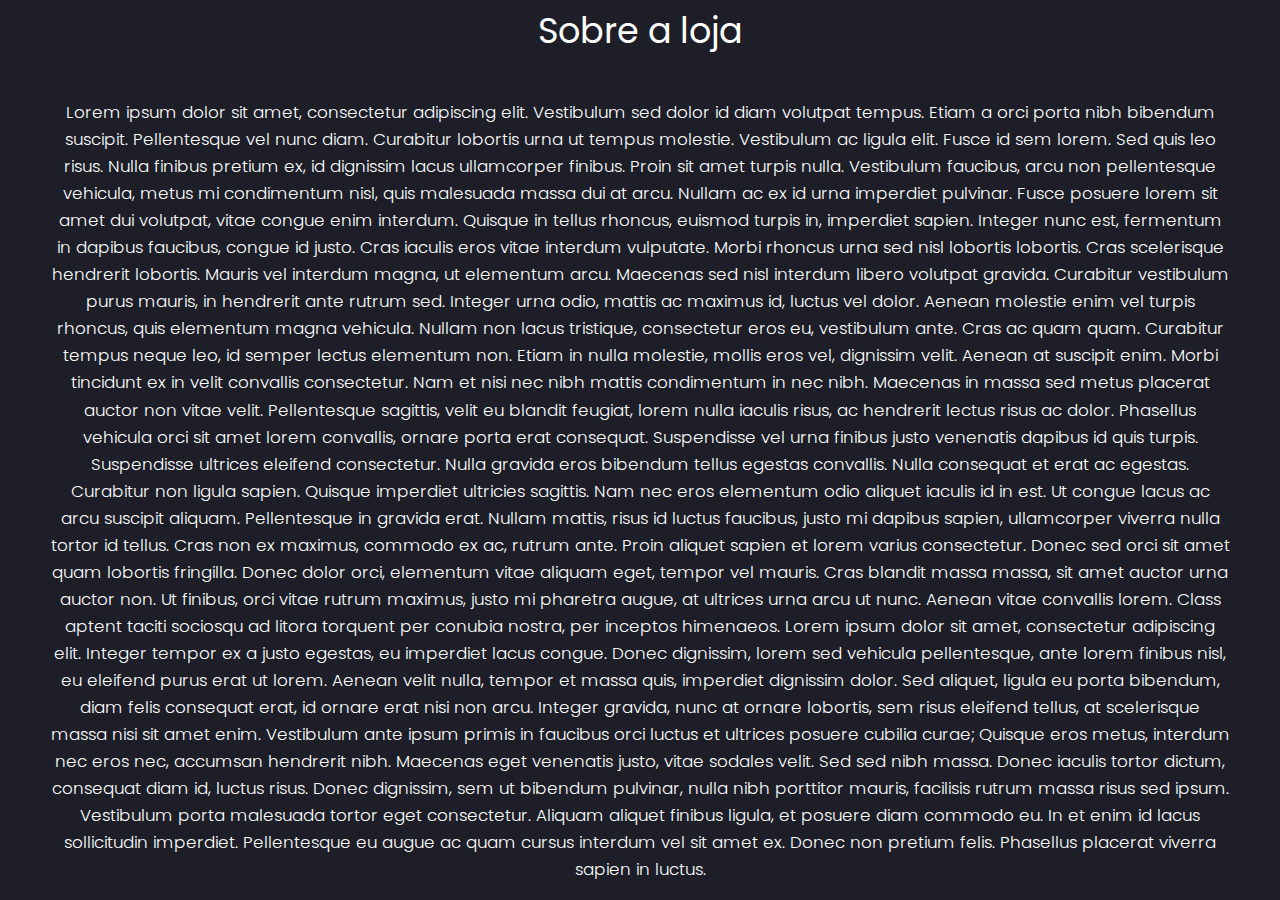
<file: informacoes/sobre.html>
<!DOCTYPE html>
<html lang="pt">
<head>
    <meta charset="UTF-8">
    <meta name="viewport" content="width=device-width, initial-scale=1, shrink-to-fit=no">
    <link rel="stylesheet" href="\css/bootstrap.min.css">
    <link rel="stylesheet" href="\css/main.css">
    <link rel="stylesheet" href="\css/now-ui-kit.css">
    <link href="https://fonts.googleapis.com/css?family=Poppins:300,400,600,700,800,900&display=swap" rel="stylesheet">
    <link href="https://fonts.googleapis.com/css?family=Montserrat:400,600,700,800,900&display=swap" rel="stylesheet">
    <link href="https://fonts.googleapis.com/css?family=Lato:300,400,600,700,800,900&display=swap" rel="stylesheet">
    <title>Loja Digital Moderna</title>
</head>
<body>
<div class="heading" style="justify-content: center;align-items: center; width: 100vw; height: 70vh" align="center">
  <h2>Sobre a loja</h2>
  <hr>
  <p style="text-align: center;">
Lorem ipsum dolor sit amet, consectetur adipiscing elit. Vestibulum sed dolor id diam volutpat tempus. Etiam a orci porta nibh bibendum suscipit. Pellentesque vel nunc diam. Curabitur lobortis urna ut tempus molestie. Vestibulum ac ligula elit. Fusce id sem lorem. Sed quis leo risus. Nulla finibus pretium ex, id dignissim lacus ullamcorper finibus. Proin sit amet turpis nulla. Vestibulum faucibus, arcu non pellentesque vehicula, metus mi condimentum nisl, quis malesuada massa dui at arcu. Nullam ac ex id urna imperdiet pulvinar.

Fusce posuere lorem sit amet dui volutpat, vitae congue enim interdum. Quisque in tellus rhoncus, euismod turpis in, imperdiet sapien. Integer nunc est, fermentum in dapibus faucibus, congue id justo. Cras iaculis eros vitae interdum vulputate. Morbi rhoncus urna sed nisl lobortis lobortis. Cras scelerisque hendrerit lobortis. Mauris vel interdum magna, ut elementum arcu. Maecenas sed nisl interdum libero volutpat gravida. Curabitur vestibulum purus mauris, in hendrerit ante rutrum sed.

Integer urna odio, mattis ac maximus id, luctus vel dolor. Aenean molestie enim vel turpis rhoncus, quis elementum magna vehicula. Nullam non lacus tristique, consectetur eros eu, vestibulum ante. Cras ac quam quam. Curabitur tempus neque leo, id semper lectus elementum non. Etiam in nulla molestie, mollis eros vel, dignissim velit. Aenean at suscipit enim.

Morbi tincidunt ex in velit convallis consectetur. Nam et nisi nec nibh mattis condimentum in nec nibh. Maecenas in massa sed metus placerat auctor non vitae velit. Pellentesque sagittis, velit eu blandit feugiat, lorem nulla iaculis risus, ac hendrerit lectus risus ac dolor. Phasellus vehicula orci sit amet lorem convallis, ornare porta erat consequat. Suspendisse vel urna finibus justo venenatis dapibus id quis turpis. Suspendisse ultrices eleifend consectetur. Nulla gravida eros bibendum tellus egestas convallis. Nulla consequat et erat ac egestas. Curabitur non ligula sapien. Quisque imperdiet ultricies sagittis. Nam nec eros elementum odio aliquet iaculis id in est.

Ut congue lacus ac arcu suscipit aliquam. Pellentesque in gravida erat. Nullam mattis, risus id luctus faucibus, justo mi dapibus sapien, ullamcorper viverra nulla tortor id tellus. Cras non ex maximus, commodo ex ac, rutrum ante. Proin aliquet sapien et lorem varius consectetur. Donec sed orci sit amet quam lobortis fringilla. Donec dolor orci, elementum vitae aliquam eget, tempor vel mauris. Cras blandit massa massa, sit amet auctor urna auctor non.

Ut finibus, orci vitae rutrum maximus, justo mi pharetra augue, at ultrices urna arcu ut nunc. Aenean vitae convallis lorem. Class aptent taciti sociosqu ad litora torquent per conubia nostra, per inceptos himenaeos. Lorem ipsum dolor sit amet, consectetur adipiscing elit. Integer tempor ex a justo egestas, eu imperdiet lacus congue. Donec dignissim, lorem sed vehicula pellentesque, ante lorem finibus nisl, eu eleifend purus erat ut lorem. Aenean velit nulla, tempor et massa quis, imperdiet dignissim dolor. Sed aliquet, ligula eu porta bibendum, diam felis consequat erat, id ornare erat nisi non arcu. Integer gravida, nunc at ornare lobortis, sem risus eleifend tellus, at scelerisque massa nisi sit amet enim. Vestibulum ante ipsum primis in faucibus orci luctus et ultrices posuere cubilia curae; Quisque eros metus, interdum nec eros nec, accumsan hendrerit nibh.

Maecenas eget venenatis justo, vitae sodales velit. Sed sed nibh massa. Donec iaculis tortor dictum, consequat diam id, luctus risus. Donec dignissim, sem ut bibendum pulvinar, nulla nibh porttitor mauris, facilisis rutrum massa risus sed ipsum. Vestibulum porta malesuada tortor eget consectetur. Aliquam aliquet finibus ligula, et posuere diam commodo eu. In et enim id lacus sollicitudin imperdiet. Pellentesque eu augue ac quam cursus interdum vel sit amet ex. Donec non pretium felis. Phasellus placerat viverra sapien in luctus.
  </p>
</div>

</body>
</html>
</nav>
</file>
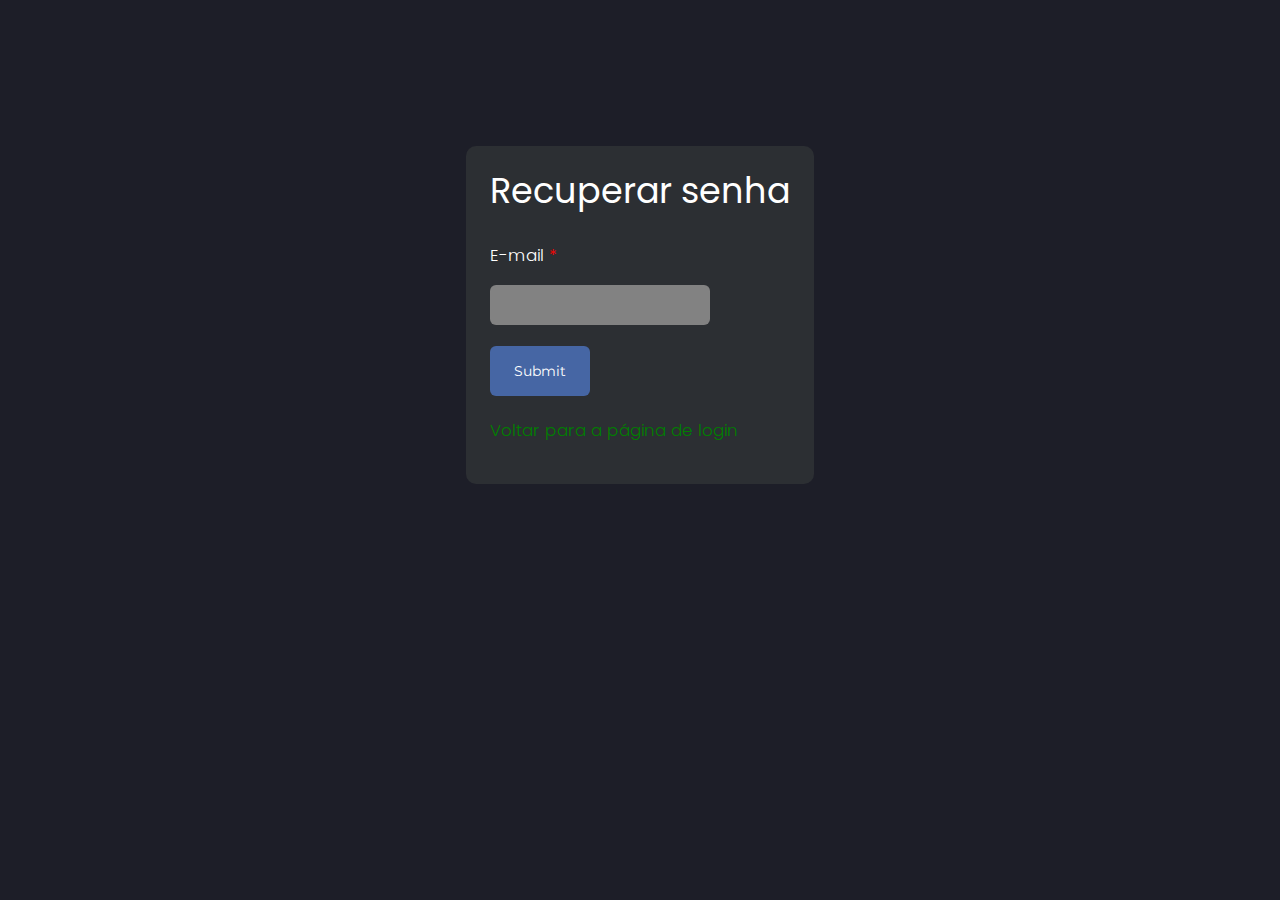
<file: login/esqueci.html>
<!DOCTYPE html>
<html lang="pt">
<head>
    <meta charset="UTF-8">
    <meta name="viewport" content="width=device-width, initial-scale=1, shrink-to-fit=no">
    <link rel="stylesheet" href="\css/bootstrap.min.css">
    <link rel="stylesheet" href="\css/main.css">
    <link rel="stylesheet" href="\css/now-ui-kit.css">
    <link href="https://fonts.googleapis.com/css?family=Poppins:300,400,600,700,800,900&display=swap" rel="stylesheet">
    <link href="https://fonts.googleapis.com/css?family=Montserrat:400,600,700,800,900&display=swap" rel="stylesheet">
    <link href="https://fonts.googleapis.com/css?family=Lato:300,400,600,700,800,900&display=swap" rel="stylesheet">
    <title>Loja Digital Moderna</title>
</head>
<body>
<div class="heading" style="display: flex;justify-content: center;align-items: center; width: 100vw; height: 70vh">
    <div class="countainer" style="padding: 0px 0px;">
      <div id="borderDemo" style="width: auto; height: auto; color: white">
        <h2>Recuperar senha</h2>
        <p>E-mail <span style="color: red">*</span></p>
        <form action="sucesso.html">
          <input type="email" id="emails" name="email" multiple>
          <br>
          <br>
          <input class="buttonn" type="submit" placeholder="Fazer login">
        </form>
        <br>
        <a href="index.html">
          <p style="color: green;">Voltar para a página de login</p>
        </a>
     </div>
    </div>
</div>

<script src="https://code.jquery.com/jquery-3.3.1.slim.min.js" integrity="sha384-q8i/X+965DzO0rT7abK41JStQIAqVgRVzpbzo5smXKp4YfRvH+8abtTE1Pi6jizo" crossorigin="anonymous"></script>
<script src="https://cdnjs.cloudflare.com/ajax/libs/popper.js/1.14.7/umd/popper.min.js" integrity="sha384-UO2eT0CpHqdSJQ6hJty5KVphtPhzWj9WO1clHTMGa3JDZwrnQq4sF86dIHNDz0W1" crossorigin="anonymous"></script>
<script src="https://stackpath.bootstrapcdn.com/bootstrap/4.3.1/js/bootstrap.min.js" integrity="sha384-JjSmVgyd0p3pXB1rRibZUAYoIIy6OrQ6VrjIEaFf/nJGzIxFDsf4x0xIM+B07jRM" crossorigin="anonymous"></script>
<script src="\js/now-ui-kit.min.js"></script>
</body>
</html>
</nav>
</file>
